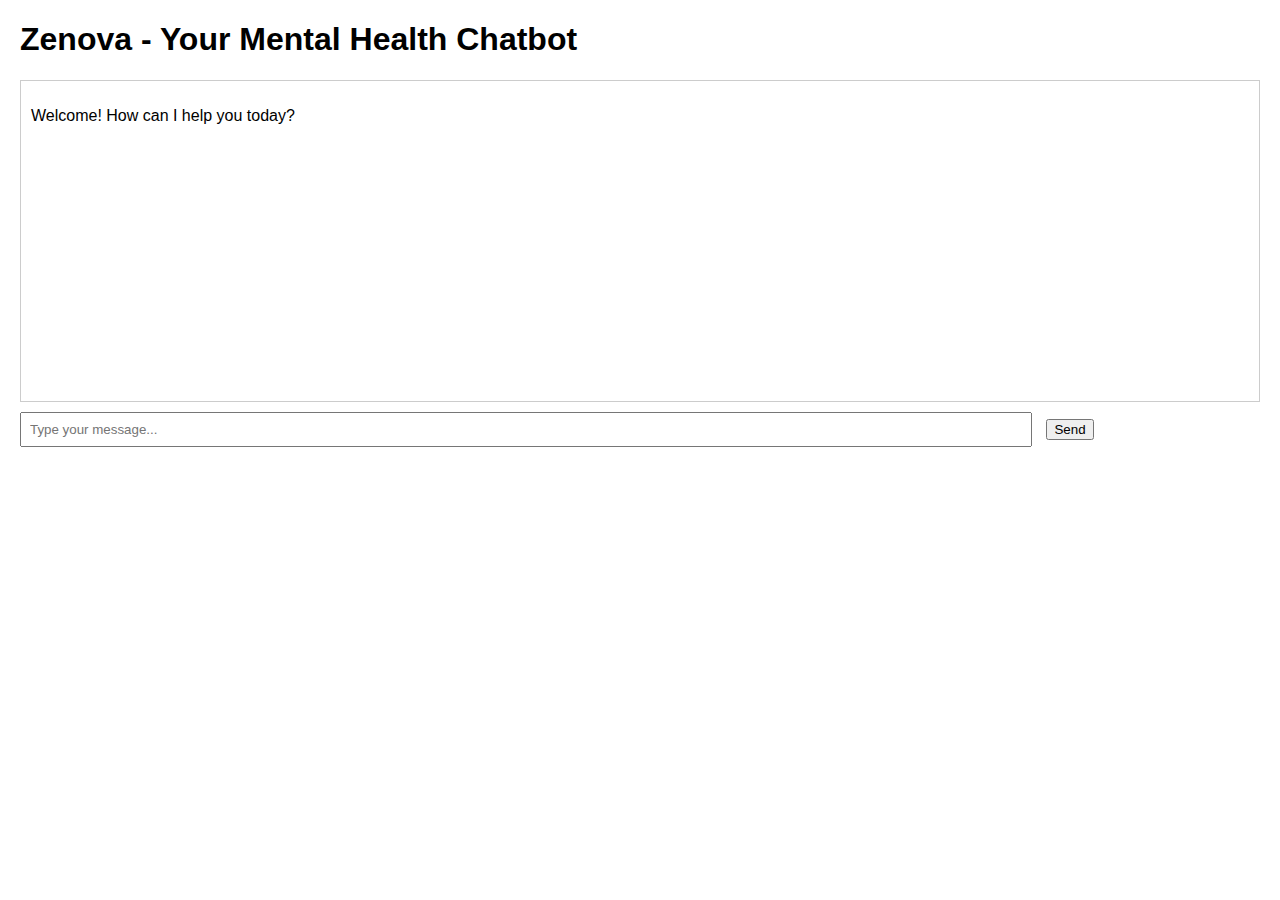
<file: templates/chatbot.html>
<!DOCTYPE html>
<html>
<head>
    <title>Zenova - Mental Health Chatbot</title>
    <style>
    body {
        font-family: sans-serif;
        margin: 20px;
    }
    #chatbox {
        border: 1px solid #ccc;
        padding: 10px;
        margin-bottom: 10px;
        height: 300px;
        overflow-y: scroll; /* Add scroll for long conversations */
    }
    #user_input {
        width: 80%;
        padding: 8px;
        margin-right: 10px;
    }
    </style>
</head>
<body>
    <h1>Zenova - Your Mental Health Chatbot</h1>

    <div id="chatbox">
        <p>Welcome! How can I help you today?</p>
    </div>

    <input type="text" id="user_input" placeholder="Type your message...">
    <button onclick="sendMessage()">Send</button>

    <script>
        function sendMessage() {
            const userMessage = document.getElementById("user_input").value;
            document.getElementById("chatbox").innerHTML += `<p><b>You:</b> ${userMessage}</p>`;
            document.getElementById("user_input").value = ""; // Clear the input

            fetch("/get_response", {
                method: "POST",
                headers: {
                    "Content-Type": "application/x-www-form-urlencoded",
                },
                body: `user_message=${encodeURIComponent(userMessage)}`,
            })
            .then(response => response.json())
            .then(data => {
                document.getElementById("chatbox").innerHTML += `<p><b>Zenova:</b> ${data.response}</p>`;
                // Scroll to bottom after adding the new message
                document.getElementById("chatbox").scrollTop = document.getElementById("chatbox").scrollHeight;
            })
            .catch(error => {
                console.error("Error:", error);
                document.getElementById("chatbox").innerHTML += `<p><b>Error:</b> Could not get response.</p>`;
            });
        }
    </script>
</body>
</html>
</file>
